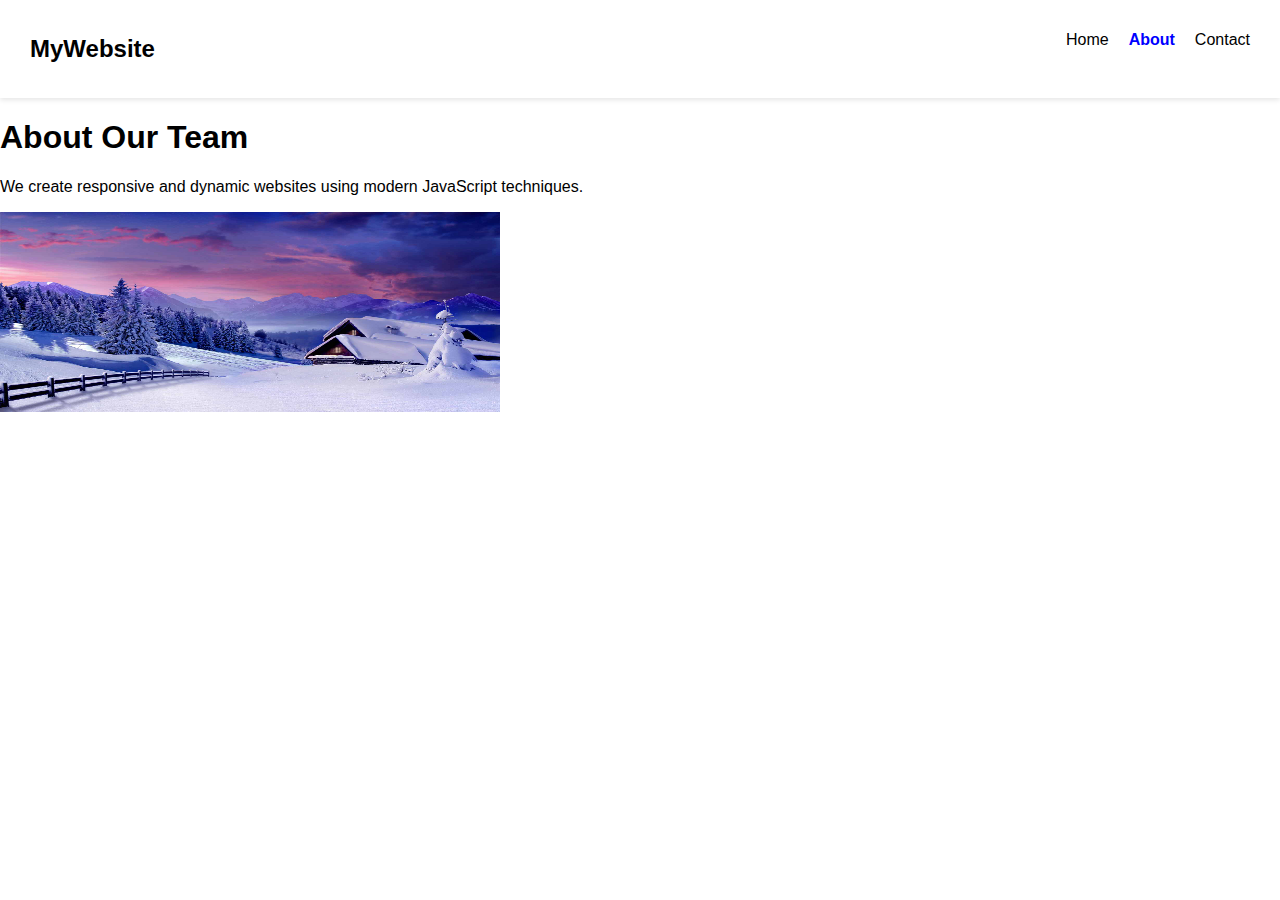
<file: about.html>
<!DOCTYPE html>
<html lang="en">
<head>
    <meta charset="UTF-8">
    <meta name="viewport" content="width=device-width, initial-scale=1.0">
    <title>About Us</title>
    <link rel="stylesheet" href="style.css">
</head>

<body>

    <nav>
        <h2 class="logo">MyWebsite</h2>
        <ul>
            <li><a href="index.html">Home</a></li>
            <li><a href="about.html" class="active">About</a></li>
            <li><a href="contact.html">Contact</a></li>
        </ul>
    </nav>

    <section class="about-section">
        <h1>About Our Team</h1>
        <p>We create responsive and dynamic websites using modern JavaScript techniques.</p>
        <img src="Amazing Beautiful Free Nature Wallpapers HD Top Free Wallpapers HD.jpg" alt="About us" height="200" width="500">
    </section>

</body>
</html>
</file>
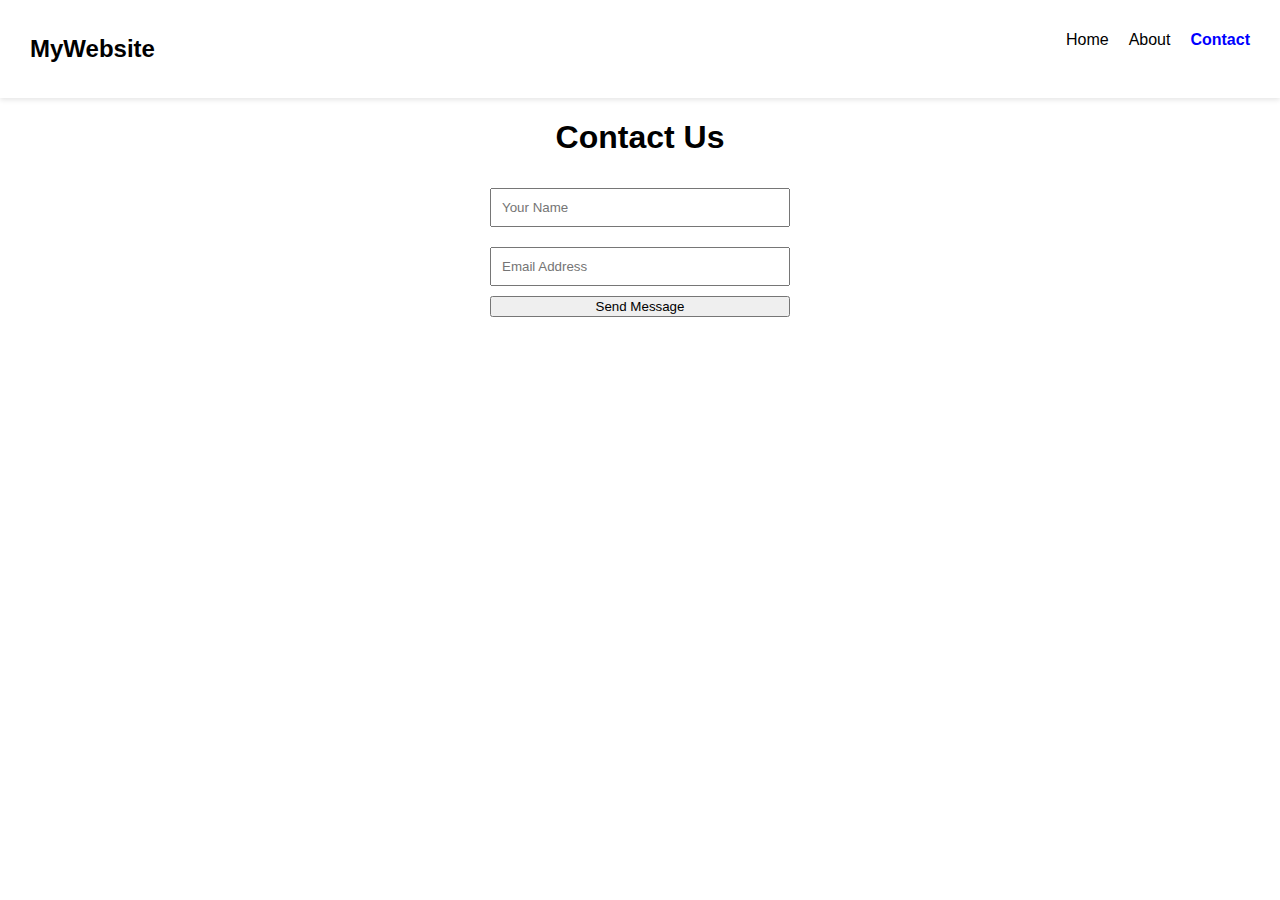
<file: contact.html>
<!DOCTYPE html>
<html lang="en">
<head>
    <meta charset="UTF-8">
    <meta name="viewport" content="width=device-width, initial-scale=1.0">
    <title>Contact</title>
    <link rel="stylesheet" href="style.css">
</head>

<body>

    <nav>
        <h2 class="logo">MyWebsite</h2>
        <ul>
            <li><a href="index.html">Home</a></li>
            <li><a href="about.html">About</a></li>
            <li><a href="contact.html" class="active">Contact</a></li>
        </ul>
    </nav>

   <center> <section class="contact-section">
        <h1>Contact Us</h1>

        <form id="contactForm">
            <input type="text" id="name" placeholder="Your Name">
            <small id="nameError"></small>

            <input type="email" id="email" placeholder="Email Address">
            <small id="emailError"></small>

            <button type="submit">Send Message</button>
        </form>
    </section>

    <script src="script.js"></script>

</body>
</html>
</file>
<file: style.css>
body {
    margin: 0;
    font-family: Arial, sans-serif;
}

/* Navbar */
nav {
    display: flex;
    justify-content: space-between;
    background: white;
    padding: 15px 30px;
    position: sticky;
    top: 0;
    box-shadow: 0 2px 5px rgba(0,0,0,0.1);
}

nav ul {
    list-style: none;
    display: flex;
    gap: 20px;
    

}

nav a {
    text-decoration: none;
    color: black;
}

nav a.active {
    font-weight: bold;
    color: blue;
}

/* Hero */
.hero {
    background: lightblue;
    padding: 80px 20px;
    text-align: center;
}

/* Services */
.services-container {
    display: flex;
    gap: 20px;
    padding: 20px;
}

.service-card {
    padding: 20px;
    background: #eee;
    border-radius: 10px;
    flex: 1;
    transition: 0.3s ease;
}

.service-card:hover {
    transform: scale(1.05);
}

/* Contact Form */
form {
    display: flex;
    flex-direction: column;
    width: 300px;
}

form input {
    padding: 10px;
    margin: 10px 0;
}

small {
    color: red;
}

/* Responsive Design */
@media (max-width: 768px) {
    .services-container {
        flex-direction: column;
    }

    nav ul {
        flex-direction: column;
        gap: 10px;
    }
}
</file>
